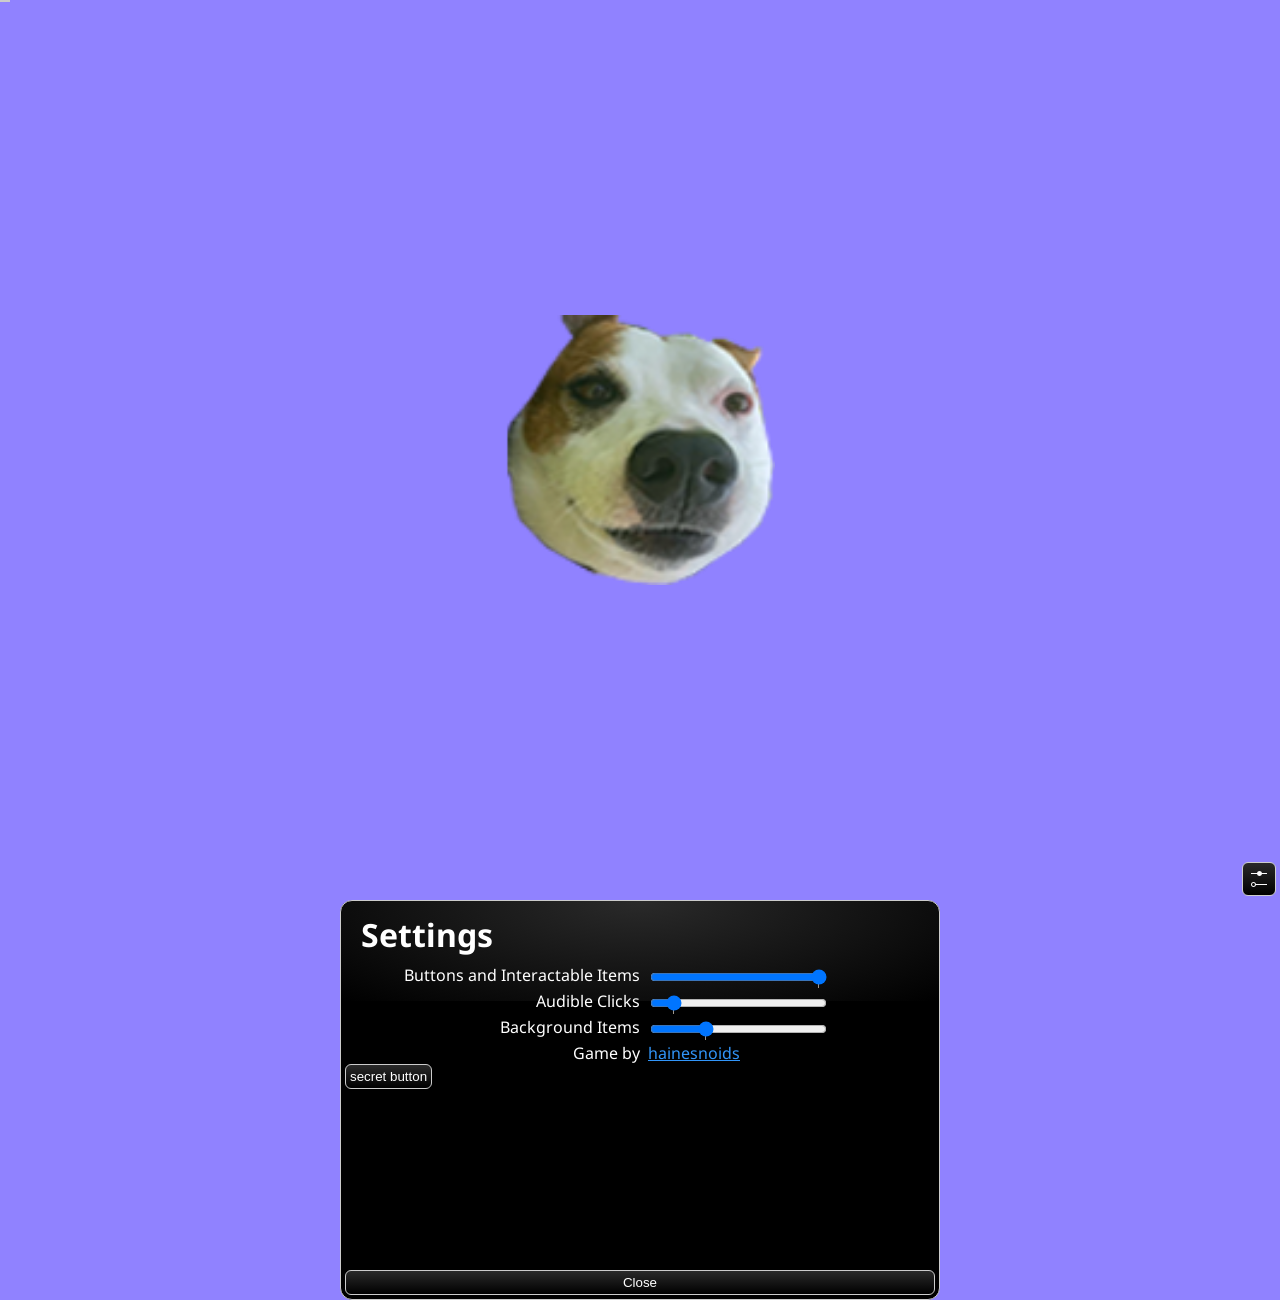
<file: index.html>
<!DOCTYPE html>
<html lang="en">
<head>
    <meta charset="UTF-8">
    <meta name="viewport" content="width=device-width, initial-scale=1">
    <title>Milo Clicker</title>
    <!-- Metadata -->
    <meta name="application-name" content="Milo Clicker">
    <meta name="author" content="Milo Clicker">
    <meta name="description" content="click milo so much your hand explodes (but you can still pet milo)">
    <meta name="keywords" content="milo,kingsammelot,clicker,cookie clicker,samme">
    <meta property="og:title" content="Milo Clicker">
    <meta property="og:description" content="click milo so much your hand explodes (but you can still pet milo)">
    <meta property="og:image" content="/img/cover.png">
    <meta property="og:type" content="website">
    <meta name="twitter:card" content="summary_large_image">
    <meta name="twitter:title" content="Milo Clicker">
    <meta name="twitter:description" content="click milo so much your hand explodes (but you can still pet milo)">
    <meta name="twitter:image" content="/img/cover.png">
    <link rel="apple-touch-icon" href="/img/creekflow.png">
    <meta name="theme-color" content="#9082ff">
    <!-- Stylesheets -->
    <style>
        @import url("fonts/noto-sans/noto-sans.css");
        * {
            box-sizing: border-box;
            position: relative;
        }
        body {
            background: #9082ff;
            margin: 0;
            height: 100vh;
            overflow: hidden;
            font-family: "Noto Sans", Arial, Helvetica, sans-serif;
        }
        #creekflow {
            cursor: var(--cursor-pointer), pointer;
            width: 30vh;
            position: absolute;
            top: 50%;
            left: 50%;
            transform: translate(-50%,-50%) scale(1);
            user-select: none;
            transition: transform .2s cubic-bezier(0.33, 1, 0.68, 1);
        }
        #creekflow:active {
            transform: translate(-50%,-50%) scale(.9);
        }
        #items.hidden {
            transform: translate(-100%,0);
        }
        #widgets > div.hidden {
            transform: translate(110%,0);
        }
    </style>
    <link rel="stylesheet" href="css/root.css">
    <link rel="stylesheet" href="css/items.css">
    <link rel="stylesheet" href="css/tooltip.css">
    <link rel="stylesheet" href="css/widgets.css">
    <link rel="stylesheet" href="css/buttons.css">
</head>
<body>
    <img id="creekflow" src="img/creekflow.png" alt="Creekflow" draggable="false" onclick="creekflow()"/>
    <div id="items" class="hidden">
        <ul>
        </ul>
        <span id="count">10 Points</span>
        <span id="power">1x Power</span>
    </div>
    <div id="widgets">
        <div class="crudeoil hidden">
            <div>
                <img class="crude-oil" src="item-data/crude_oil/item.png" alt=""/>
                <div class="crude-oil-shadow"></div>
            </div>
        </div>
        <div class="music hidden">
            <div class="inner-player">
                <audio class="player"></audio>
                <div>
                    <div class="cover-art">
                        <img class="track-cover" alt="Cover Art">
                    </div>
                </div>
                <div>
                    <div class="track-info">
                        <span class="track-title">track title</span>
                        <span class="track-artist">track artist</span>
                    </div>
                    <div class="track-timestamps">
                        <span class="track-time">-:--</span>
                        <span class="track-time-neg">--:--</span>
                    </div>
                    <div class="track-progress">
                        <div class="track-progress-inner" style="width: 0"></div>
                    </div>
                    <div class="track-controls">
                        <button class="playback-prev"><img src="item-data/album/icons/media-skip-backward.svg" alt="Previous"/></button>
                        <button class="playback-pause"><img src="item-data/album/icons/media-playback-start.svg" alt="Play"/></button>
                        <button class="playback-next"><img src="item-data/album/icons/media-skip-forward.svg" alt="Next"/></button>
                        <label class="player-volume">
                            <img src="item-data/album/icons/player-volume.svg" alt="Volume"/>
                            <input type="range" min="0" max="100" value="50">
                        </label>
                    </div>
                </div>
            </div>
        </div>
        <div class="buttons">
            <button id="configure" sfx="true" onclick="document.querySelector('.settings-dialog').showModal()"><img src="img/configure.svg" alt="Configure"/></button>
        </div>
    </div>
    <div class="tooltip-container">
        <div id="tooltip"></div>
    </div>
    <dialog id="settings" class="settings-dialog">
        <h1>Settings</h1>
        <div class="settings">
            <div class="setting">
                <label for="volume-buttons">Buttons and Interactable Items</label>
                <input id="volume-buttons" type="range" min="0" max="100" value="100" step="10" list="volume-buttons-markers"/>
                <datalist id="volume-buttons-markers">
                    <option value="100"></option>
                </datalist>
            </div>
            <div class="setting">
                <label for="volume-click">Audible Clicks</label>
                <input id="volume-click" type="range" min="0" max="100" value="10" step="10" list="volume-buttons-click"/>
                <datalist id="volume-buttons-click">
                    <option value="10"></option>
                </datalist>
            </div>
            <div class="setting">
                <label for="volume-background">Background Items</label>
                <input id="volume-background" type="range" min="0" max="100" value="30" step="10" list="volume-buttons-background"/>
                <datalist id="volume-buttons-background">
                    <option value="30"></option>
                </datalist>
            </div>
            <div class="setting">
                <span>Game by</span>
                <div><a target="_blank" href="//ws4k.net">hainesnoids</a></div>
            </div>
            <div class="setting">
                <button onclick="flow(5000000);playAudio('money')">secret button</button>
            </div>
        </div>
        <button sfx="true" onclick="settings.close()">Close</button>
    </dialog>
</body>
<script src="js/paths.js"></script>
<script src="js/index.js"></script>
<script src="js/sfx.js"></script>
<script src="js/buttons.js"></script>
<script src="js/items.js"></script>
<script src="js/tooltip.js"></script>
<script src="js/playerCore.js"></script>
</html>
</file>
<file: css/root.css>
a {
    color: #3195f9;
    cursor: var(--cursor-pointer), pointer;
}
a:visited {
    color: #a663ed;
}
body {
    --cursor-default: url("../img/cursor-default.svg") 12 8;
    --cursor-pointer: url("../img/cursor-pointer.svg") 15 10;
    --cursor-grab: url("../img/cursor-grab.svg") 18 18;
    --cursor-grabbing: url("../img/cursor-grabbing.svg") 18 18;
    cursor: var(--cursor-default), default;
}
</file>
<file: css/items.css>
#items {
    list-style: none;
    width: 240px;
    height: 100vh;
    background: rgba(0, 0, 0, 0.8);
    color: #fff;
    border-style: solid;
    border-color: #fff;
    border-width: 1px 1px 1px 0;
    border-radius: 0 12px 12px 0;
    display: flex;
    flex-direction: column;

    transition: transform 1.7s linear;
    transform: translate(0,0);
}
#items > ul {
    margin: 0;
    padding: 4px;
    overflow-y: scroll;
    scrollbar-width: none;
    flex: 1;
}
#items > ul > li {
    background: linear-gradient(0deg, #2a2a2a, #000);
    border: 1px solid #ccc;
    border-radius: 6px;
    padding: 4px;
    user-select: none;
    cursor: var(--cursor-pointer), pointer;
    margin-bottom: 4px;

    display: grid;
    grid-template-columns: 48px 1fr;
    grid-template-rows: auto auto;
    gap: 0 4px;
    grid-template-areas:
        "item-image item-title"
        "item-image item-cost";
}
#items > ul > li.locked {
    cursor: not-allowed;
    background: linear-gradient(0deg, #111, #000);
    border: 1px solid #777;
    color: #777;
}
#items > ul > li.unlocked {
    cursor: var(--cursor-default), default;
    background: linear-gradient(0deg, #111, #000);
    border: 1px solid #1c1;
    color: #777;
}
#items > ul > li > span {
    display: block;
    pointer-events: none;
}
.item-title {
    grid-area: item-title;
    font-size: 12pt;
    font-weight: bold;
}
.item-cost {
    grid-area: item-cost;
    font-size: 10pt;
}
.item-count {
    position: absolute;
    top: 4px;
    right: 4px;
    color: #000;
    background: #ffffffa0;
    padding: 0 4px;
    border-radius: 4px;
    font-size: 10pt;
}
.item-image {
    grid-area: item-image;
    width: 48px;
    height: 48px;
}
#count {
    border-top: 1px solid #ccc;
    width: 100%;
    padding: 6px 6px 0;
    background: #000;
}
#power {
    width: 100%;
    padding: 0 6px 6px;
    background: #000;
    border-radius: 0 0 11px 0;
}
</file>
<file: css/tooltip.css>
.tooltip-container {
    position: absolute;
    top: 0;
    left: 0;
    width: 100%;
    height: 100%;
    z-index: 2147483647;
    pointer-events: none;
    overflow: hidden;
}
#tooltip {
    background: linear-gradient(0deg, #2a2a2a, #000);
    border: 1px solid #ccc;
    padding: 0 4px;
    user-select: none;
    color: #fff;
    width: fit-content;
    font-size: 10pt;
}
</file>
<file: css/widgets.css>
#widgets {
    position: absolute;
    right: 0;
    bottom: 0;
    width: 328px;
    height: auto;
    padding: 4px;
    display: flex;
    flex-direction: column;
    justify-content: end;
    gap: 4px;
}
#widgets > div:not(.buttons) {
    background: linear-gradient(0deg, #2a2a2a, #000);
    border: 1px solid #ccc;
    border-radius: 6px;
    padding: 4px;
    user-select: none;
    color: #fff;
    transition: transform 1s linear;
}
.buttons {
    display: flex;
    justify-content: end;
    width: 100%;
    height: 34px;
}
button:not(.stylized) {
    background: linear-gradient(180deg, #2a2a2a, #000);
    border: 1px solid #ccc;
    border-radius: 6px;
    padding: 4px;
    color: #fff;
    cursor: var(--cursor-pointer), pointer;
}
button:not(.stylized):active {
    background: linear-gradient(0deg, #2a2a2a, #000);
}


/* MUSIC PLAYER */
.inner-player {
    display: flex;
    gap: 4px;
}
.inner-player > div:first-of-type {
    width: 96px;
}
.inner-player > div:last-of-type {
    width: auto;
    flex: 1;
    display: flex;
    flex-direction: column;
    gap: 4px;
}
.track-title {
    line-height: 1.1;
}
.cover-art {
    grid-area: cover-art;
    width: 96px;
    height: 96px;
}
.track-cover {
    width: 100%;
    height: 100%;
}
.track-info {
    grid-area: track-info;
    display: flex;
    flex-direction: column;
    min-height: 40px;
}
.track-timestamps {
    grid-area: track-timestamps;
    display: flex;
    justify-content: space-between;
    align-items: end;
    line-height: 1;
    height: 14px;
}
.track-progress {
    grid-area: track-progress;
    width: 100%;
    height: 4px;
    border-radius: 9000px;
    overflow: hidden;
    background: #ffffff40;
}
.track-progress-inner {
    background: #fff;
    height: 100%;
}
.track-controls {
    grid-area: track-controls;
    display: flex;
    gap: 4px;
    margin-top: 2px;
}
.track-controls button {
    width: 24px;
    height: 24px;
    background: linear-gradient(0deg, #2a2a2a, #000);
    border: 1px solid #ccc;
    border-radius: 6px;
    user-select: none;
    color: #fff;
    padding: 3px;
    cursor: var(--cursor-pointer), pointer;
}
.player-volume {
    flex: 1;
    display: flex;
    align-items: center;
}
.player-volume img {
    width: 16px;
    height: 16px;
}
.player-volume input[type="range"] {
    width: 100px;
    flex: 1;
}



.crudeoil {
    display: flex;
    justify-content: center;
    align-items: center;
}
.crudeoil > div {
    width: 200px;
    height: 200px;
    cursor: var(--cursor-pointer), pointer;
}
.crudeoil.locked {
    cursor: not-allowed;
}
.crude-oil, .crude-oil-shadow {
    width: 200px;
    height: 200px;
    position: absolute;
}
.crude-oil-shadow {
    background-image: url("../item-data/crude_oil/item.png");
    background-size: 200px 200px;
    background-repeat: no-repeat;
    filter: brightness(0);
    height: 100%;
    opacity: 0.8;
}
.top-five-videos {

}
.top-five-videos .video-js {
    width: 100%;
    height: auto;
    aspect-ratio: 16 / 9;
}
.video-js .vjs-icon-placeholder {
    position: static;
}

.ecat-perspective-wrapper {
    perspective: 240px;
    width: 180px;
    height: 100px;
    position: absolute;
    top: 20px;
    left: 20px;
    user-select: none;
    pointer-events: none;
    transition: opacity .2s ease-in-out;
}
.ecat-perspective-wrapper:hover {
    opacity: 0.2;
}
.ecat {
    width: 100%;
    height: 100%;
    pointer-events: none;
    transform: rotateX(0deg);
    animation: hellbeast 1s linear infinite;
}
@keyframes hellbeast {
    0% {
        transform: rotateY(0deg);
    }
    25% {
        transform: rotateY(30deg);
    }
    75% {
        transform: rotateY(-30deg);
    }
    100% {
        transform: rotateY(0deg);
    }
}
body.rebirth::before {
    content: "";
    display: block;
    position: fixed;
    width: 100%;
    height: 100%;
    top: 0;
    left: 0;
    z-index: 1001;
    background: #fff;
    opacity: 0;
    animation: fade-in 1s cubic-bezier(0.5, 1, 0.89, 1) forwards;
}
body.rebirth {
    animation: zoom-in 0.8s cubic-bezier(0.5, 0, 0.75, 0) forwards;
}
@keyframes zoom-in {
    from {
        transform: scale(1);
    }
    to {
        transform: scale(1.5);
    }
}
@keyframes fade-in {
    from {
        opacity: 0;
    }
    to {
        opacity: 1;
    }
}
</file>
<file: css/buttons.css>
.settings-dialog {
    background: radial-gradient(ellipse at top center, #2a2a2a, #000), #000;
    background-size: 100% 100px, 100%;
    background-repeat: no-repeat;
    border: 1px solid #ccc;
    border-radius: 12px;
    padding: 4px;
    color: #fff;

    width: 100%;
    height: 100%;
    max-width: 600px;
    max-height: 400px;
    display: flex;
    flex-direction: column;
}
.settings-dialog::backdrop {
    backdrop-filter: blur(15px);
    background: rgba(0,0,0,0.5);
}
.settings {
    flex: 1;
    overflow-y: scroll;
}
.settings-dialog h1 {
    margin: 0.5rem 1rem;
}
.setting {
    display: flex;
    flex-direction: row;
    gap: 8px;
}
.setting label,
.setting > span {
    width: 50%;
    text-align: end;
}
.setting input {
    width: 30%;
}
</file>
